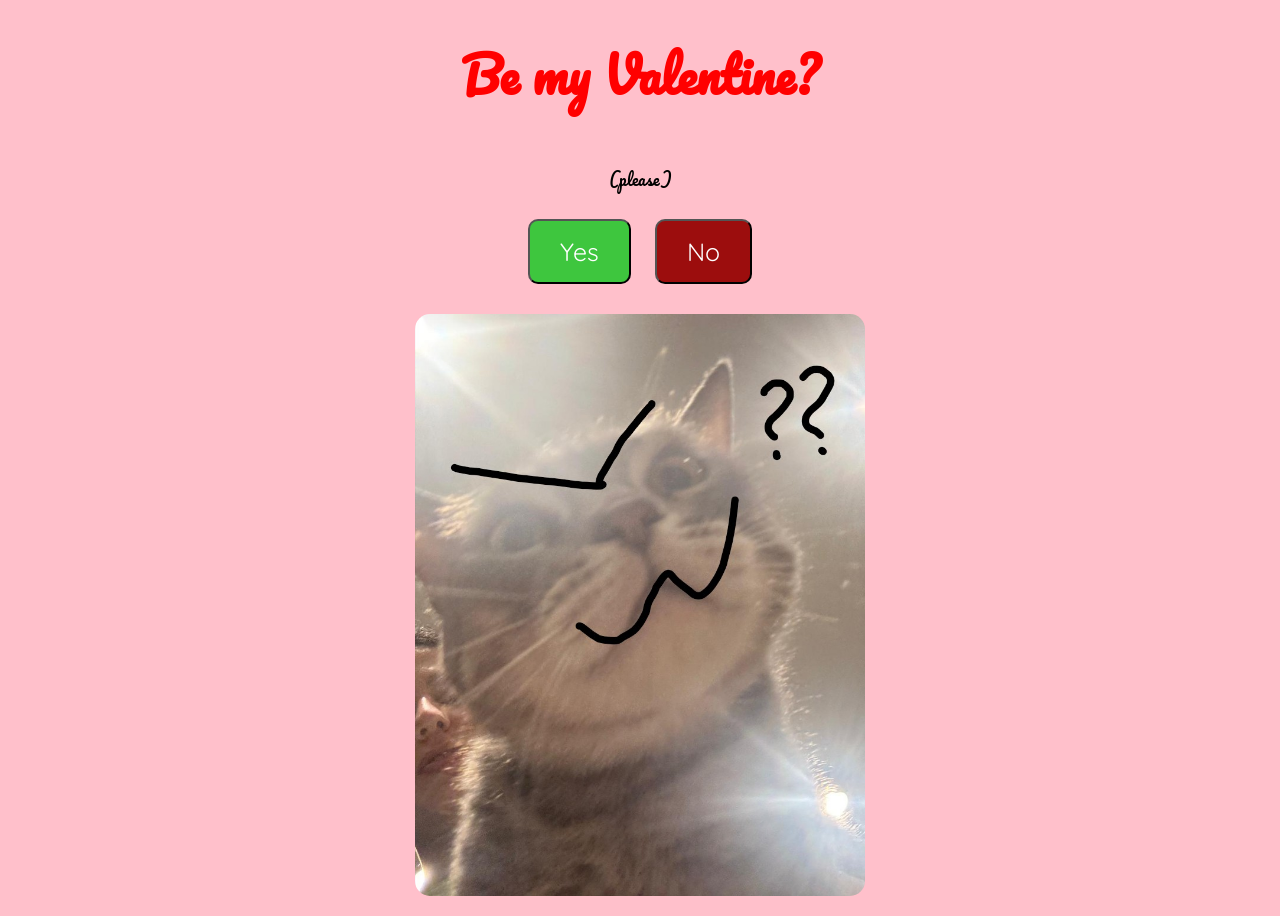
<file: index.html>
<!DOCTYPE html>
<html>
    <head>
    <meta charset="UTF-8">
    <meta name="viewport" content="width=device-width, initial-scale=1.0">
    <title>Be My Valentine</title>
    <link rel="stylesheet" href="styles.css">
    <link rel="preconnect" href="https://fonts.googleapis.com">
    <link rel="preconnect" href="https://fonts.gstatic.com" crossorigin>
    <link href="https://fonts.googleapis.com/css2?family=Pacifico&display=swap" rel="stylesheet">
    <link rel="preconnect" href="https://fonts.googleapis.com">
    <link rel="preconnect" href="https://fonts.gstatic.com" crossorigin>
    <link href="https://fonts.googleapis.com/css2?family=Pacifico&family=Quicksand:wght@300..700&display=swap" rel="stylesheet">
</head>
<body>

<h1>Be my Valentine?</h1>
<p id="message">(please)</p> 

<div class="button-container">
    <button id="yesBtn">Yes</button>
    <button id="noBtn">No</button>
</div>

<img id="shawy1img" src="shawy1.jpeg">

<script src="script.js"></script>
</body>
</html>
</file>
<file: styles.css>
body {
            background-color: pink;
            text-align: center;
            font-family: Pacifico, sans-serif;
            display: flex;
            flex-direction: column;
            justify-content: center;
            align-items: center;
            min-height: 90vh;
            margin: 0;
        }
        
h1 {
            color: red;
            font-size: 48px;
        }

h3 {
            color: black;
            font-size: 20px;
        }
        
#yesBtn {
            background-color: rgb(62, 198, 62);
            color:white;
            padding: 15px 30px;
            font-family: Quicksand;
            font-size: 25px;
            margin: 10px;
            border-radius: 10px;
        }
        
#noBtn {
            background-color: rgb(156, 13, 13);
            color:white;
            padding: 15px 30px;
            font-family: Quicksand;
            font-size: 25px;
            margin: 10px;
            border-radius: 10px;
        }

#shawy1img {
    max-width: 450px; 
    height: auto;
    border-radius: 15px;
    margin: 20px 0; 
}
</file>
